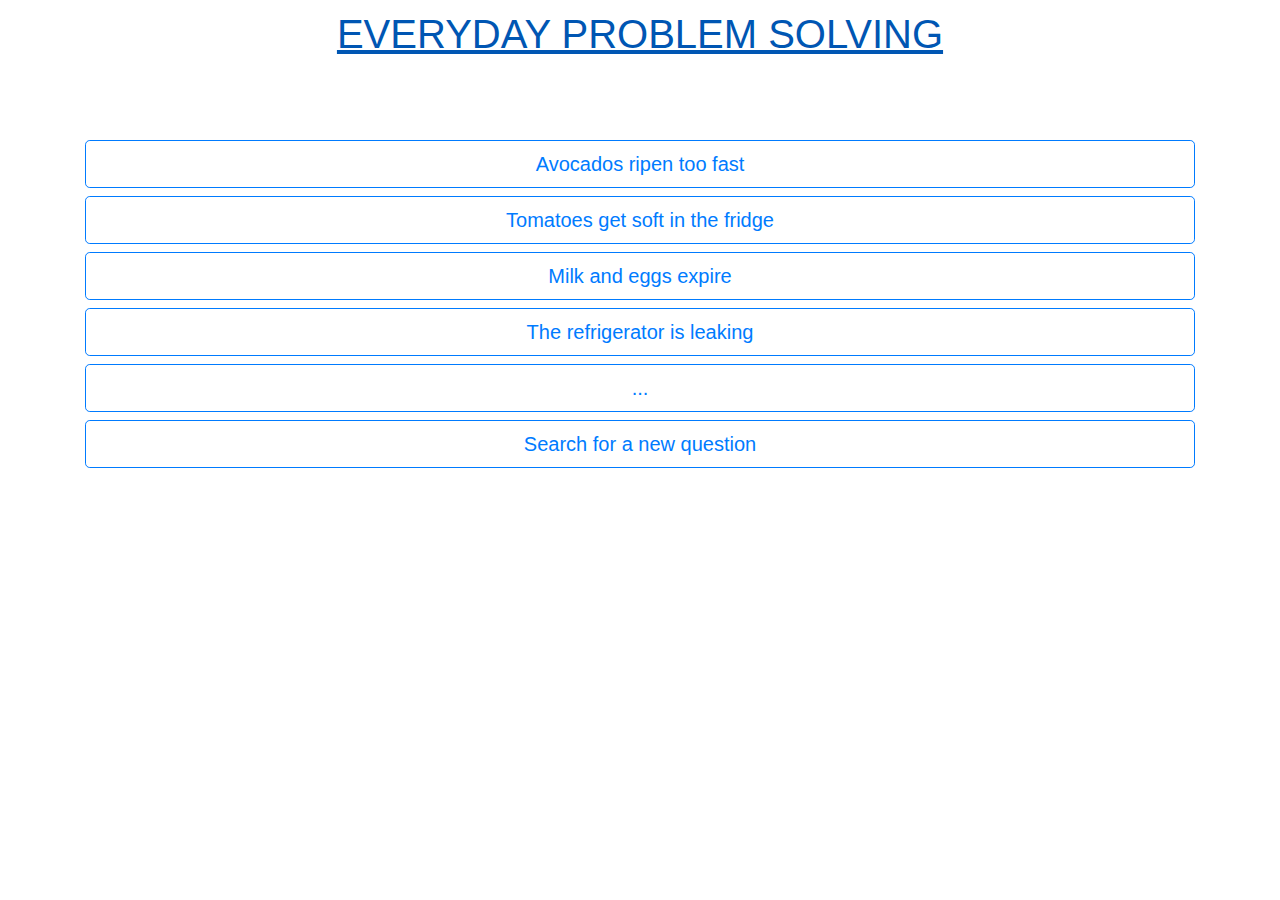
<file: food_questions.html>
<!doctype html>
<html lang="en">
  <head>
    <!-- Required meta tags -->
    <meta charset="utf-8">
    <meta name="viewport" content="width=device-width, initial-scale=1, shrink-to-fit=no">

    <!-- Bootstrap CSS -->
    <link rel="stylesheet" href="https://stackpath.bootstrapcdn.com/bootstrap/4.4.1/css/bootstrap.min.css" integrity="sha384-Vkoo8x4CGsO3+Hhxv8T/Q5PaXtkKtu6ug5TOeNV6gBiFeWPGFN9MuhOf23Q9Ifjh" crossorigin="anonymous">

    <link rel="stylesheet" href="stylesheet.css">
    <title>EVERYDAY PROBLEM SOLVING</title>
  </head>
</html>

<body>

  <a href="index.html"><h1 class="center">EVERYDAY PROBLEM SOLVING</h1></a>

  <br><br><br>

  <div class="container">
    <a href="mold.html" type="button" class="btn btn-outline-primary btn-block btn-lg">Avocados ripen too fast</a>
    <a href="index.html" type="button" class="btn btn-outline-primary btn-block btn-lg">Tomatoes get soft in the fridge</a>
    <a href="index.html" type="button" class="btn btn-outline-primary btn-block btn-lg">Milk and eggs expire</a>
    <a href="index.html" type="button" class="btn btn-outline-primary btn-block btn-lg">The refrigerator is leaking</a>
    <a href="index.html" type="button" class="btn btn-outline-primary btn-block btn-lg">...</a>
    <a href="index.html" type="button" class="btn btn-outline-primary btn-block btn-lg">Search for a new question</a>

  </div>

</body>
</file>
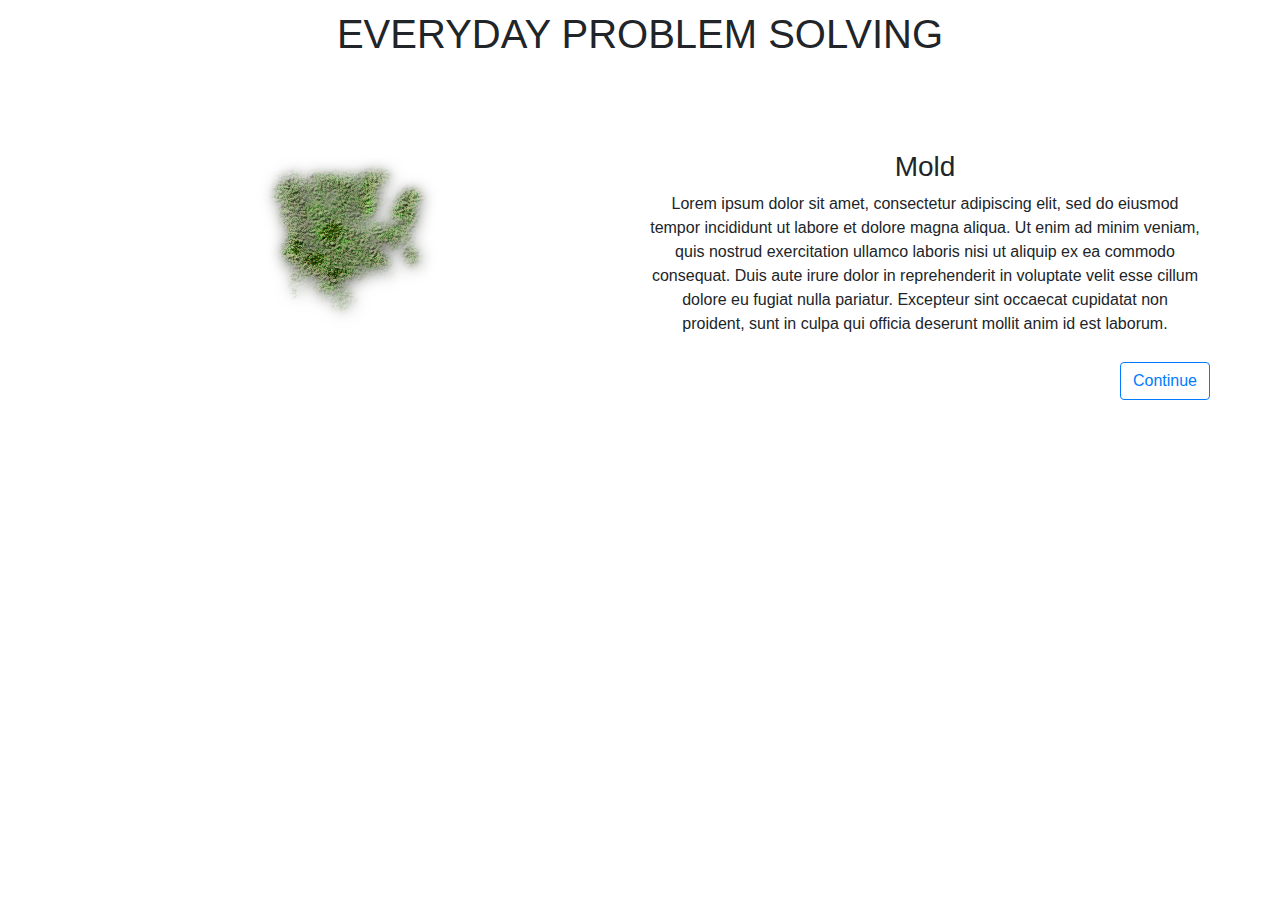
<file: mold.html>
<!doctype html>
<html lang="en">
  <head>
    <!-- Required meta tags -->
    <meta charset="utf-8">
    <meta name="viewport" content="width=device-width, initial-scale=1, shrink-to-fit=no">

    <!-- Bootstrap CSS -->
    <link rel="stylesheet" href="https://stackpath.bootstrapcdn.com/bootstrap/4.4.1/css/bootstrap.min.css" integrity="sha384-Vkoo8x4CGsO3+Hhxv8T/Q5PaXtkKtu6ug5TOeNV6gBiFeWPGFN9MuhOf23Q9Ifjh" crossorigin="anonymous">

    <link rel="stylesheet" href="stylesheet.css">
    <title>EVERYDAY PROBLEM SOLVING</title>
  </head>
</html>

<body>

  <h1 class="center">EVERYDAY PROBLEM SOLVING</h1>

  <br><br><br>

  <div class="container">
    <div class="row">
      <div class="col center">
        <img src="assets\mold.png" alt="">
      </div>
      <div class="col center">
        <h3>Mold</h3>
        <p>Lorem ipsum dolor sit amet, consectetur adipiscing elit, sed do eiusmod tempor incididunt ut labore et dolore magna aliqua.
          Ut enim ad minim veniam, quis nostrud exercitation ullamco laboris nisi ut aliquip ex ea commodo consequat.
          Duis aute irure dolor in reprehenderit in voluptate velit esse cillum dolore eu fugiat nulla pariatur.
          Excepteur sint occaecat cupidatat non proident, sunt in culpa qui officia deserunt mollit anim id est laborum.</p>
      </div>
    </div>
    <div class="row justify-content-end">
        <a href="quiz.html" type="button" class="btn btn-outline-primary">Continue</a>
    </div>


  </div>

</body>
</file>
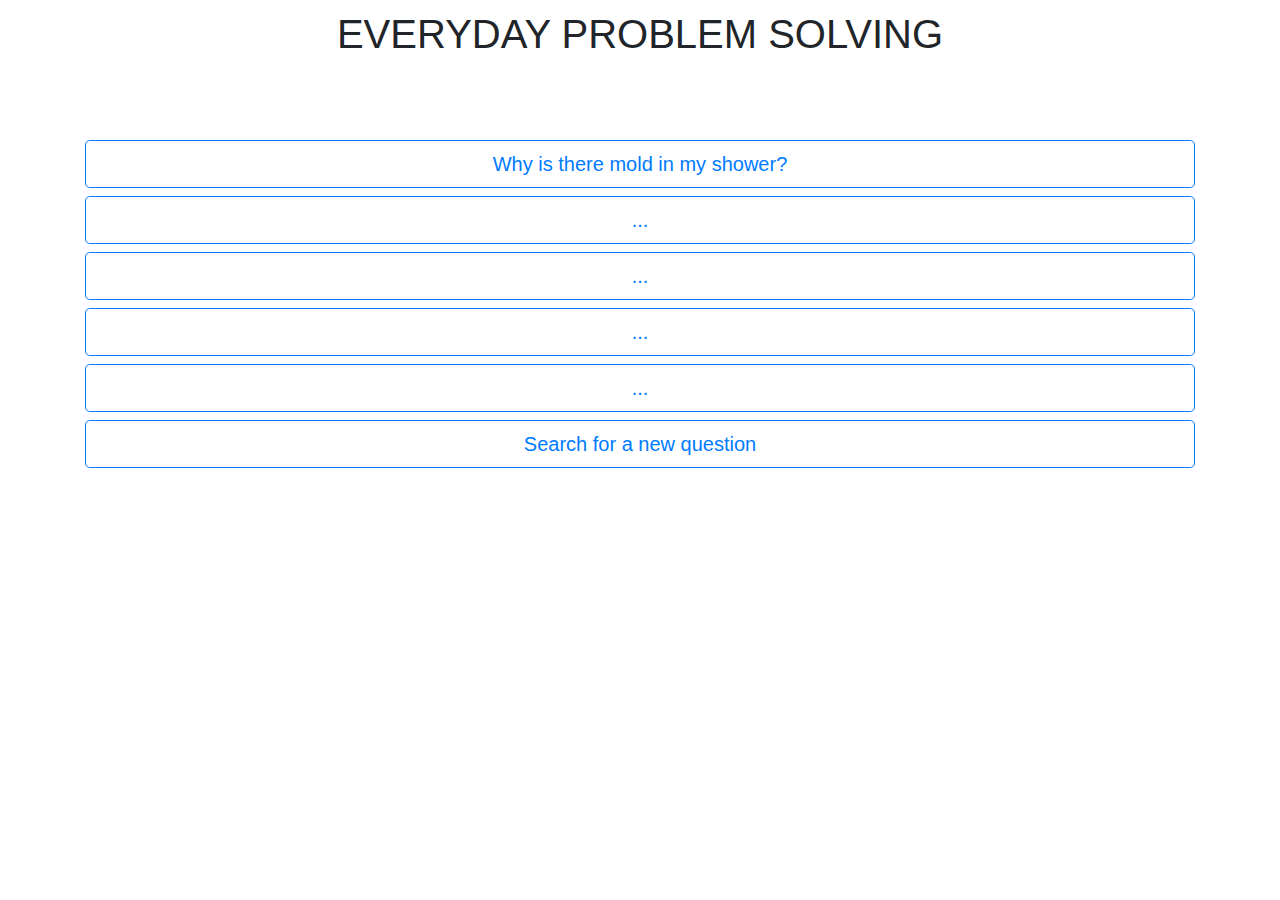
<file: questions.html>
<!doctype html>
<html lang="en">
  <head>
    <!-- Required meta tags -->
    <meta charset="utf-8">
    <meta name="viewport" content="width=device-width, initial-scale=1, shrink-to-fit=no">

    <!-- Bootstrap CSS -->
    <link rel="stylesheet" href="https://stackpath.bootstrapcdn.com/bootstrap/4.4.1/css/bootstrap.min.css" integrity="sha384-Vkoo8x4CGsO3+Hhxv8T/Q5PaXtkKtu6ug5TOeNV6gBiFeWPGFN9MuhOf23Q9Ifjh" crossorigin="anonymous">

    <link rel="stylesheet" href="stylesheet.css">
    <title>EVERYDAY PROBLEM SOLVING</title>
  </head>
</html>

<body>

  <h1 class="center">EVERYDAY PROBLEM SOLVING</h1>

  <br><br><br>

  <div class="container">
    <a href="mold.html" type="button" class="btn btn-outline-primary btn-block btn-lg">Why is there mold in my shower?</a>
    <a href="index.html" type="button" class="btn btn-outline-primary btn-block btn-lg">...</a>
    <a href="index.html" type="button" class="btn btn-outline-primary btn-block btn-lg">...</a>
    <a href="index.html" type="button" class="btn btn-outline-primary btn-block btn-lg">...</a>
    <a href="index.html" type="button" class="btn btn-outline-primary btn-block btn-lg">...</a>
    <a href="index.html" type="button" class="btn btn-outline-primary btn-block btn-lg">Search for a new question</a>

  </div>

</body>
</file>
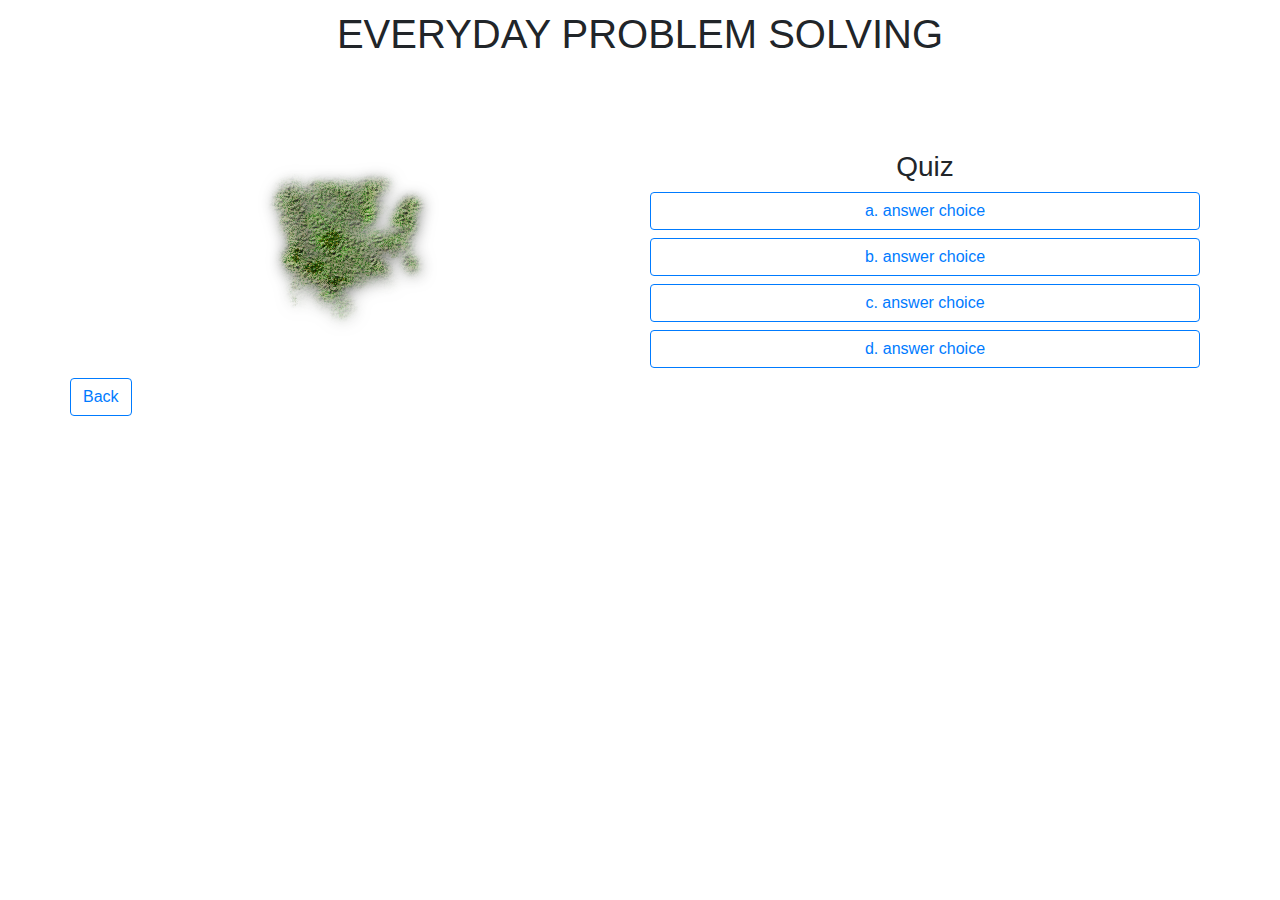
<file: quiz.html>
<!doctype html>
<html lang="en">
  <head>
    <!-- Required meta tags -->
    <meta charset="utf-8">
    <meta name="viewport" content="width=device-width, initial-scale=1, shrink-to-fit=no">

    <!-- Bootstrap CSS -->
    <link rel="stylesheet" href="https://stackpath.bootstrapcdn.com/bootstrap/4.4.1/css/bootstrap.min.css" integrity="sha384-Vkoo8x4CGsO3+Hhxv8T/Q5PaXtkKtu6ug5TOeNV6gBiFeWPGFN9MuhOf23Q9Ifjh" crossorigin="anonymous">

    <link rel="stylesheet" href="stylesheet.css">
    <title>EVERYDAY PROBLEM SOLVING</title>
  </head>
</html>

<body>

  <h1 class="center">EVERYDAY PROBLEM SOLVING</h1>

  <br><br><br>

  <div class="container">
    <div class="row">
      <div class="col center">
        <img src="assets\mold.png" alt="">
      </div>
      <div class="col center">
        <h3>Quiz</h3>
        <button type="button" name="button" class="btn btn-outline-primary btn-block" onclick="on()">a. answer choice</button>
        <button type="button" name="button" class="btn btn-outline-primary btn-block">b. answer choice</button>
        <button type="button" name="button" class="btn btn-outline-primary btn-block">c. answer choice</button>
        <button type="button" name="button" class="btn btn-outline-primary btn-block">d. answer choice</button>
      </div>
    </div>
    <div class="row justify-content-start">
        <button onclick="goBack()"type="button" name="button" class="btn btn-outline-primary">Back</button>

    </div>

    <div id="overlay" class="center" onclick="off()">
      <br><br>
      <h1>GOOD JOB!</h1>
      <img src="assets\star.png" alt="" class="star">
    </div>



  </div>


  <script>
      function goBack() {
        window.history.back();
      }

      function on() {
        document.getElementById("overlay").style.display = "block";
      }

      function off() {
        document.getElementById("overlay").style.display = "none";
      }
  </script>

</body>
</file>
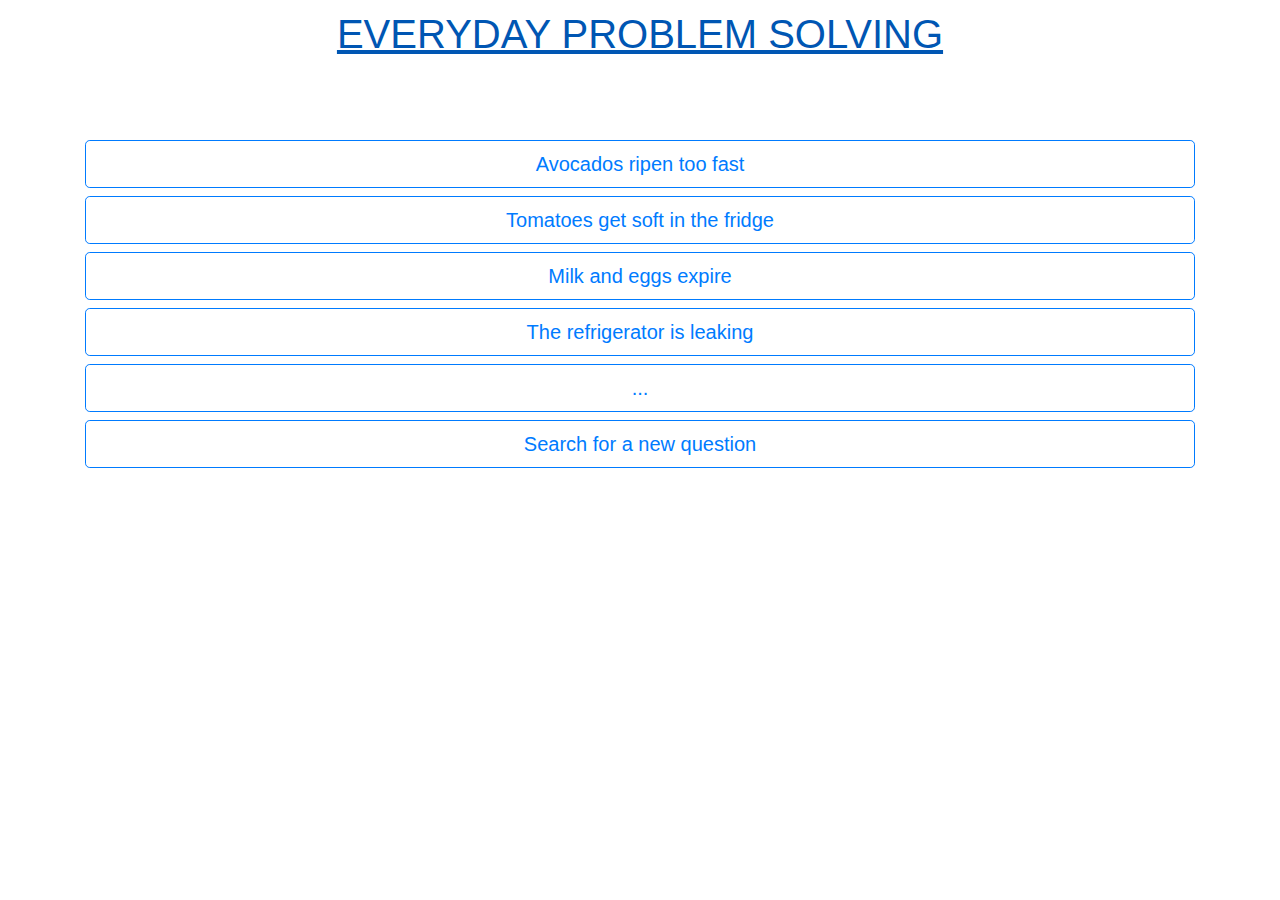
<file: public/food_questions.html>
<!doctype html>
<html lang="en">
  <head>
    <!-- Required meta tags -->
    <meta charset="utf-8">
    <meta name="viewport" content="width=device-width, initial-scale=1, shrink-to-fit=no">

    <!-- Bootstrap CSS -->
    <link rel="stylesheet" href="https://stackpath.bootstrapcdn.com/bootstrap/4.4.1/css/bootstrap.min.css" integrity="sha384-Vkoo8x4CGsO3+Hhxv8T/Q5PaXtkKtu6ug5TOeNV6gBiFeWPGFN9MuhOf23Q9Ifjh" crossorigin="anonymous">

    <link rel="stylesheet" href="stylesheet.css">
    <title>EVERYDAY PROBLEM SOLVING</title>
  </head>
</html>

<body>

  <a href="index.html"><h1 class="center">EVERYDAY PROBLEM SOLVING</h1></a>

  <br><br><br>

  <div class="container">
    <a href="mold.html" type="button" class="btn btn-outline-primary btn-block btn-lg">Avocados ripen too fast</a>
    <a href="mold.html" type="button" class="btn btn-outline-primary btn-block btn-lg">Tomatoes get soft in the fridge</a>
    <a href="mold.html" type="button" class="btn btn-outline-primary btn-block btn-lg">Milk and eggs expire</a>
    <a href="index.html" type="button" class="btn btn-outline-primary btn-block btn-lg">The refrigerator is leaking</a>
    <a href="index.html" type="button" class="btn btn-outline-primary btn-block btn-lg">...</a>
    <a href="index.html" type="button" class="btn btn-outline-primary btn-block btn-lg">Search for a new question</a>

  </div>

</body>
</file>
<file: stylesheet.css>
/* Homepage */

.homepage{
position: relative;
background: #FFFFFF;
text-align: center;
}

/* figure this out */
.title{
  padding: 10%;
  font-family: "Open-Sans";
}

.center {
  margin: auto;
  width: 60%;
  padding: 10px;
  text-align: center;
}

.homepage-card{
  margin: 10%;
}

.card-columns{

  @include media-breakpoint-only(xl){
    column-count: 5;
  }

}
.card-link{
  color: #FFFFFF;
}

.kitchen-color{
  background-color: #1B8C42;
}

.kitchen-card-link:hover{
  color: #9FCEAF;
}

.bathroom-color{
  background-color: #1D78E3;
}

.bathroom-card-link:hover{
  color: #60A0EB;
}

.garden-color{
  background-color: #8C1DE3;
}

.garden-card-link:hover{
  color: #C58EF1;
}

.question-button{
  margin: 8%;
}

.star {
    width:70%;
    height:70%;
    object-fit: cover;
    /* overflow: hidden; */
}

#overlay {
  position: fixed; /* Sit on top of the page content */
  display: none; /* Hidden by default */
  width: 50%; /* Full width (cover the whole page) */
  height: 50%; /* Full height (cover the whole page) */
  top: 0;
  left: 0;
  right: 0;
  bottom: 0;
  background-color: #60A0EB;
  border: #000000 2px;
  z-index: 2; /* Specify a stack order in case you're using a different order for other elements */
  cursor: pointer; /* Add a pointer on hover */
}

a {
  text-decoration: none;
}
</file>
<file: public/stylesheet.css>
/* Homepage */

.homepage{
position: relative;
background: #FFFFFF;
text-align: center;
}

/* figure this out */
.title{
  padding: 10%;
  font-family: "Open-Sans";
}

.center {
  margin: auto;
  width: 60%;
  padding: 10px;
  text-align: center;
}

.homepage-card{
  margin: 10%;
}

/* .card-columns{

  @include media-breakpoint-only(xl){
    column-count: 5;
  }

} */

.card-link{
  color: #FFFFFF;
}

.kitchen-color{
  background-color: #1B8C42;
}

.kitchen-card-link:hover{
  color: #9FCEAF;
}

.bathroom-color{
  background-color: #1D78E3;
}

.bathroom-card-link:hover{
  color: #60A0EB;
}

.garden-color{
  background-color: #8C1DE3;
}

.garden-card-link:hover{
  color: #C58EF1;
}

.question-button{
  margin: 8%;
}

.star {
    width:70%;
    height:70%;
    object-fit: cover;
    /* overflow: hidden; */
}

#overlay {
  position: fixed; /* Sit on top of the page content */
  display: none; /* Hidden by default */
  width: 50%; /* Full width (cover the whole page) */
  height: 50%; /* Full height (cover the whole page) */
  top: 0;
  left: 0;
  right: 0;
  bottom: 0;
  background-color: #60A0EB;
  border: #000000 2px;
  z-index: 2; /* Specify a stack order in case you're using a different order for other elements */
  cursor: pointer; /* Add a pointer on hover */
}

a {
  text-decoration: none;
}

li span{
  display: block;
}
</file>
